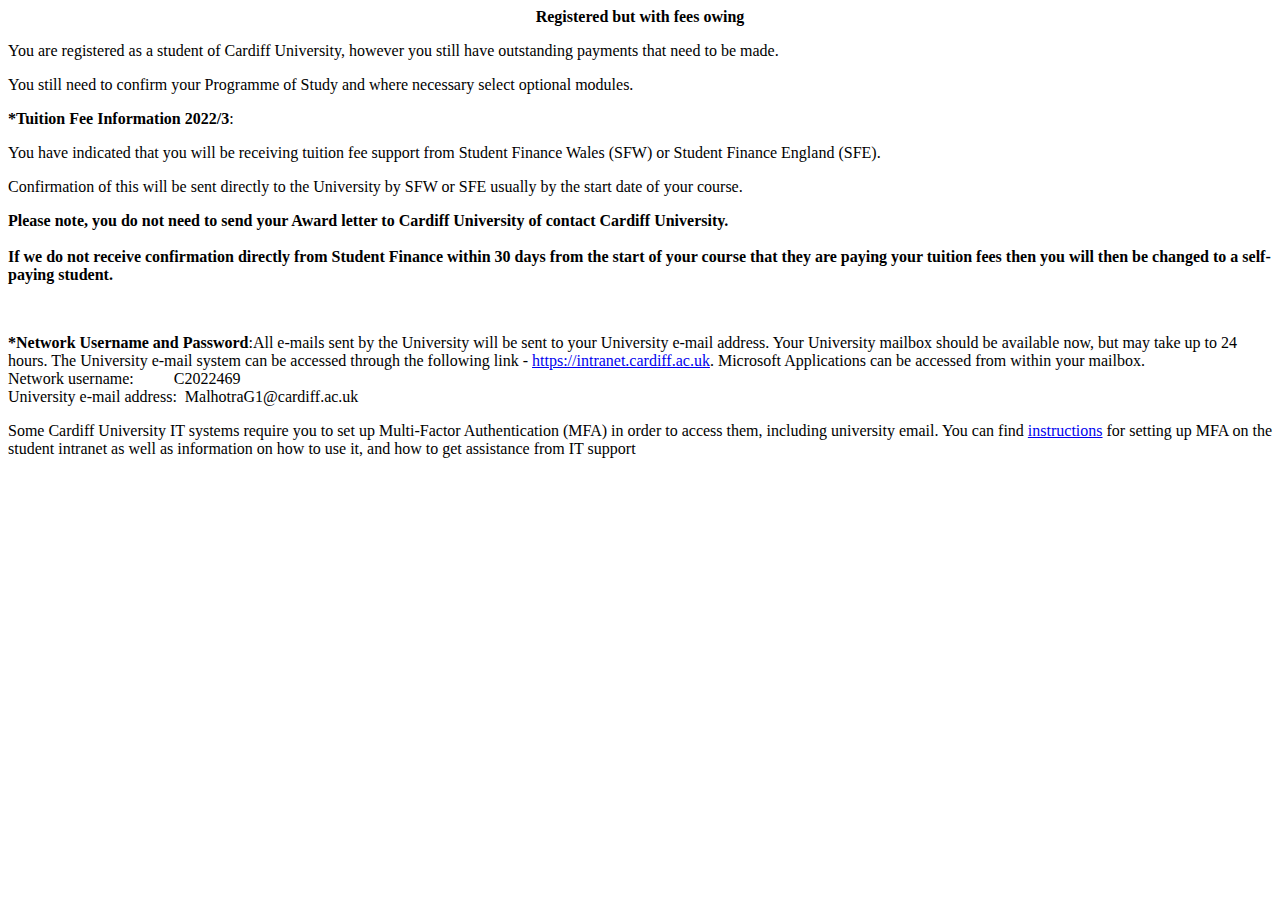
<file: main/static/img/DDM.htm>
﻿<html><body>

<!--TEMPORARY REGISTRATION-->

<center><p class="pagemsg"><strong>Registered but with fees owing</strong></p></center>

<p class="pagemsg">You are registered as a student of Cardiff University, however you still have outstanding payments that need to be made.</p>



<p class="pagemsg">You still need to confirm your Programme of Study and where necessary select optional modules.</p>

<p class="pagemsg"><strong>*Tuition Fee Information 2022/3</strong>:

<!--FULLY SPONSORED-->





<ul>

<!--FDU NOT GENERATED-->


<!--FEE PROBLEM-->


<!--MORE THAN ONE COURSE - DIFFERENT COURSES-->


<!--MORE THAN ONE COURSE - SAME COURSES-->


<!--INRP-->


<!--EXTL-->


<!--MODULAR/NON STANDARD COURSES-->


<!--DEBTORS NON DD-->



<!--NOFEE PN D1-->


<!--OTHER PAYMENT METHOD-->




<!--LATER PAYMENT-->



<!--PRINTED BLANK MANDATE-->


<!--CARD FAILURE-->


<!--CBK FPTC IS BLANK-->


<!--ENROLLED BEFORE IN ACADEMIC YEAR FEE PAYABLE-->


</ul>
</p>


<p class="pagemsg">You have indicated that you will be receiving tuition fee support from Student Finance Wales (SFW) or Student Finance England (SFE).</p>
<p class="pagemsg">Confirmation of this will be sent directly to the University by SFW or SFE usually by the start date of your course.</p>
<p><strong>Please note, you do not need to send your Award letter to Cardiff University of contact Cardiff University.<br><br>If we do not receive confirmation directly from Student Finance within 30 days from the start of your course that they are paying your tuition fees then you will then be changed to a self-paying student.</strong></p>


<!--PAYMENT DATES-->

















<!-- CARDIFF CITIZENSHIP MODULE-->




<!-- NETWORK USERNAME-->

<p><br></p>
<p class="pagemsg"><strong>*Network Username and Password</strong>:All e-mails sent by the University will be sent to your University e-mail address. Your University mailbox should be available now, but may take up to 24 hours. The University e-mail system can be accessed through the following link  - <a href="https://intranet.cardiff.ac.uk" target="_blank">https://intranet.cardiff.ac.uk</a>.  Microsoft Applications can be accessed from within your mailbox.<br>
Network username:&nbsp;&nbsp;&nbsp;&nbsp;&nbsp;&nbsp;&nbsp;&nbsp;&nbsp;&nbsp;C2022469<br>
University e-mail address:&nbsp; MalhotraG1@cardiff.ac.uk
</p>
<p class="pagemsg">Some Cardiff University IT systems require you to set up Multi-Factor Authentication (MFA) in order to access them, including university email. You can find <a href=https://intranet.cardiff.ac.uk/students/it-support/security-and-scams/multi-factor-authentication-mfa-for-office-365 target="_blank">instructions</a> for setting up MFA on the student intranet as well as information on how to use it, and how to get assistance from IT support</p>


<!--WELSH-->










<!--FULLY SPONSORED-->




<ul>

<!--FDU NOT GENERATED-->


<!--FEE PROBLEM-->


<!--MORE THAN ONE COURSE-->


<!--MORE THAN ONE COURSE - SAME COURSES-->


<!--INRP-->


<!--EXTL-->


<!--MODULAR/NON STANDARD COURSES-->


<!--DEBTORS NON DD-->


<!--NOFEE PN D1-->


<!--OTHER PAYMENT METHOD-->



<!--PRINTED BLANK MANDATE-->


<!--CARD FAILURE-->


<!--CBK FPTC IS BLANK-->


<!--ENROLLED BEFORE IN ACADEMIC YEAR FEE PAYABLE-->


</ul>
</p>




<!--PAYMENT DATES-->















<!-- CARDIFF CITIZENSHIP MODULE-->



<!-- NETWORK USERNAME-->


</body></html>
</file>
